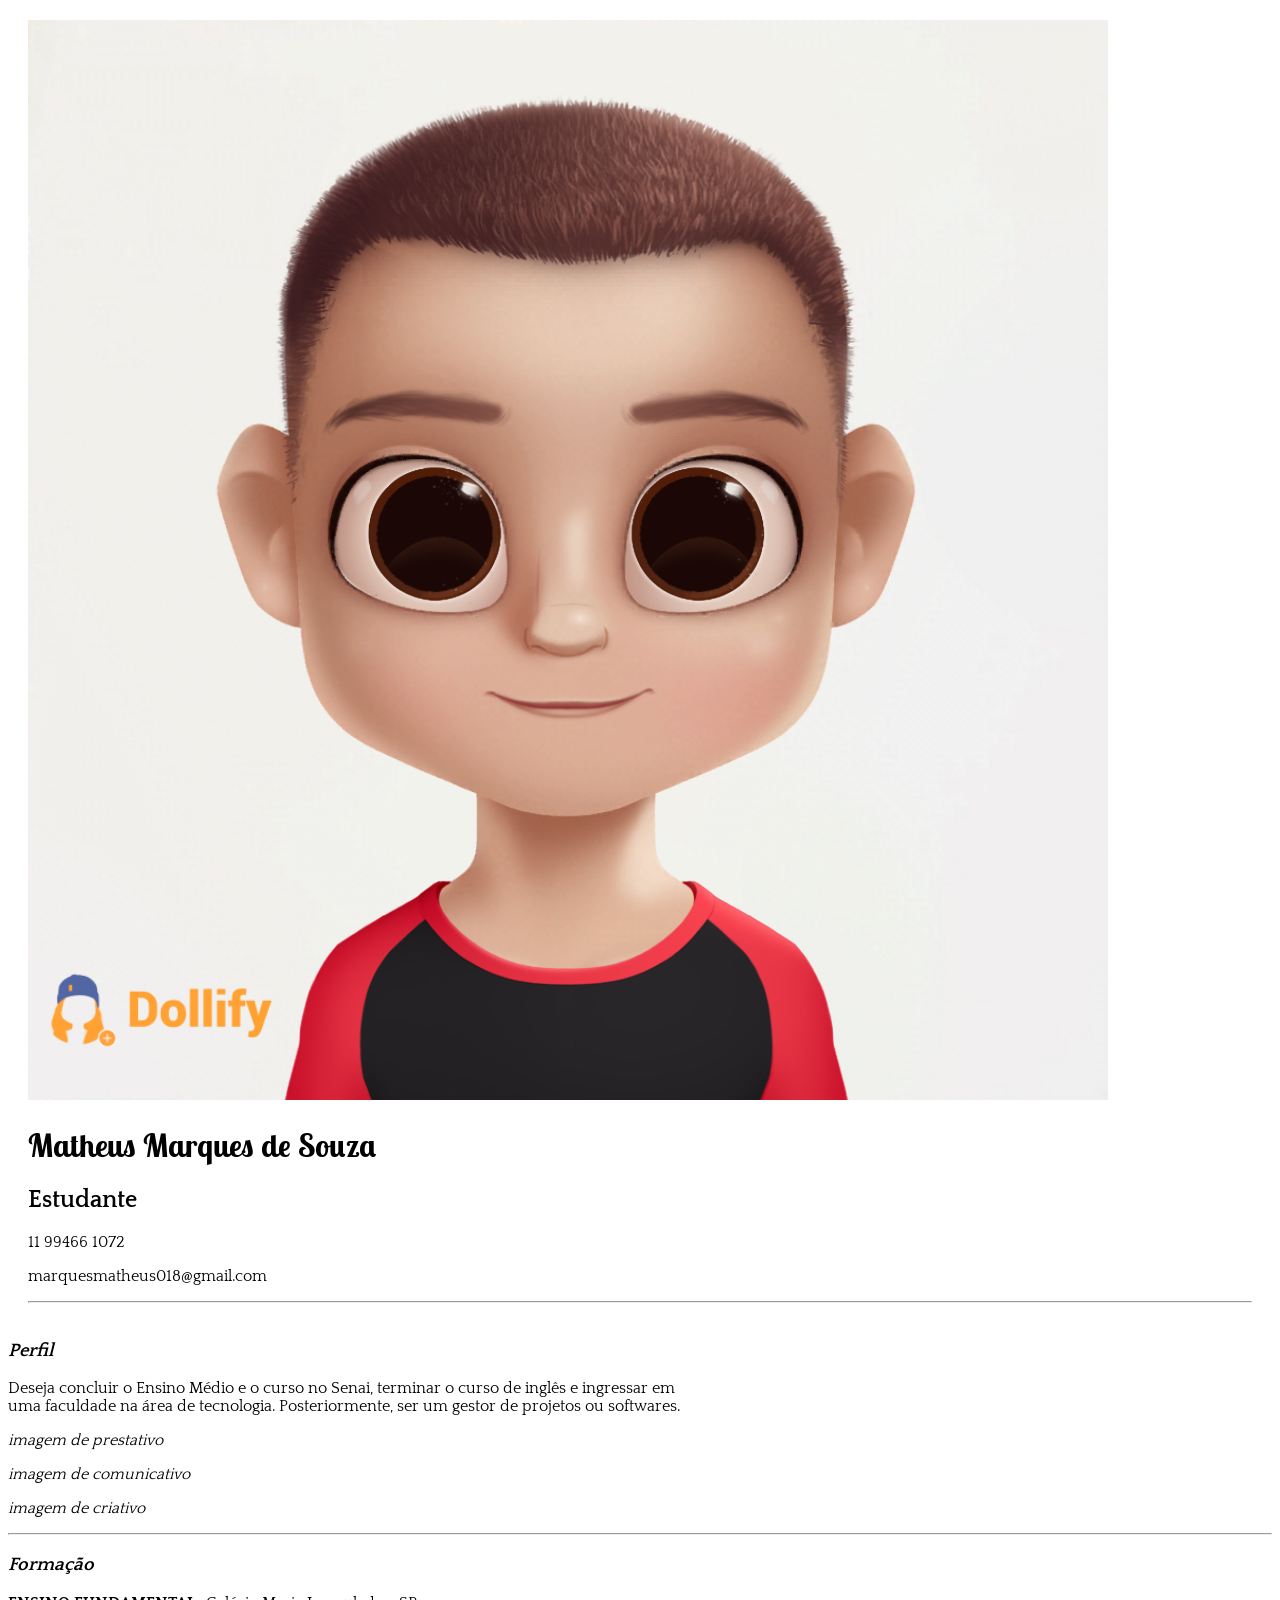
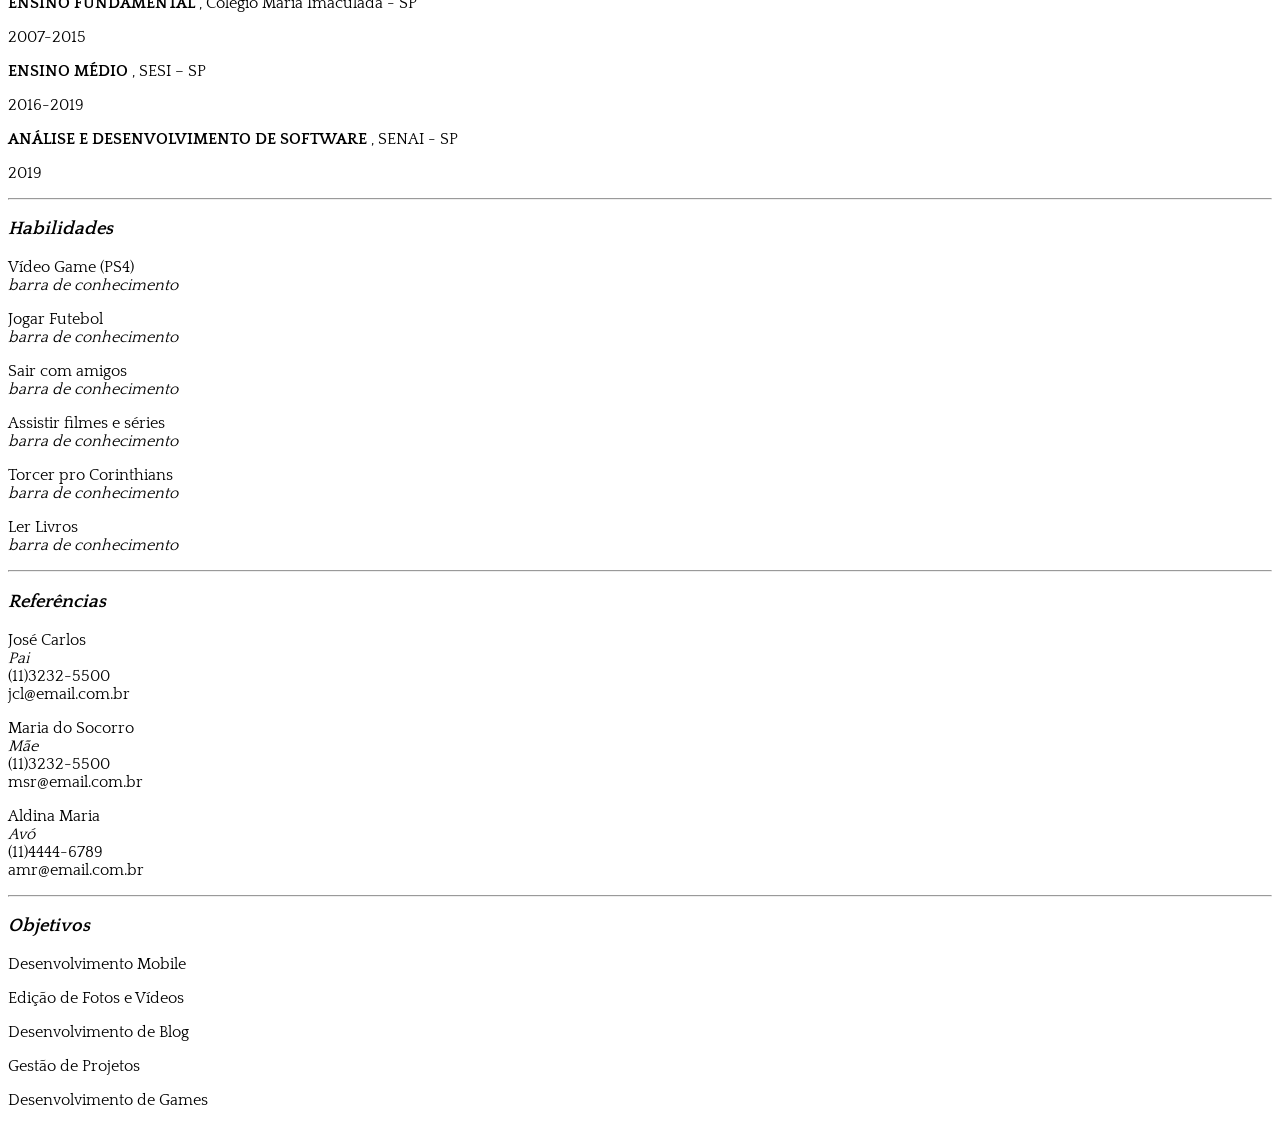
<file: PortfolioMVC/HTML_Ref/index.html>
<!DOCTYPE html>
<html lang="pt-br">
<head>
    <meta charset="UTF-8">
    <meta name="viewport" content="width=device-width, initial-scale=1.0">
    <meta http-equiv="X-UA-Compatible" content="ie=edge">
    <title>Portfólio</title>
    <link href="https://fonts.googleapis.com/css?family=Lobster+Two&display=swap" rel="stylesheet">
    <link href="https://fonts.googleapis.com/css?family=Quattrocento&display=swap" rel="stylesheet">
    <link rel="stylesheet" type="text/css" href="style.css"/>

    <header>
        <img src="img/75516.jpg"/>
        <h1>Matheus Marques de Souza</h1>
        <h2>Estudante</h2>
        <p>11 99466 1072</p>
        <p>marquesmatheus018@gmail.com</p>
        <hr>

    </header>
    <section id="Perfil">
        <strong>
            <em>
                <h3>Perfil</h3>
            </em>
        </strong>
                <p>Deseja concluir o Ensino Médio e o curso no Senai, terminar o curso de inglês e ingressar em  <br> 
                uma faculdade na área de tecnologia. Posteriormente, ser um gestor de projetos ou softwares.</p>
                <p><em>imagem de prestativo</em></p>
                <p><em>imagem de comunicativo</em></p>
                <p><em>imagem de criativo</em></p>
        
    </section>
    <hr>
    <section id="Formação">
        <strong>
            <em>
                <h3>Formação</h3>
            </em>
        </strong>
                <p><strong>ENSINO FUNDAMENTAL</strong> , Colégio Maria Imaculada - SP </p>
                <p>2007-2015</p>
                <p><strong>ENSINO MÉDIO</strong> , SESI – SP</p>
                <p>2016-2019</p>
                <p><strong>ANÁLISE E DESENVOLVIMENTO DE SOFTWARE</strong> , SENAI - SP</p>
                <p>2019</p>

    </section>
    <hr>
    <section id="Habilidades">
            <strong>
                <em>
                    <h3>Habilidades</h3>
                </em>
            </strong>
                <p>Vídeo Game (PS4)<br>
                    <em>barra de conhecimento</em>
                </p>
                <p>Jogar Futebol<br>
                    <em>barra de conhecimento</em>
                </p>
                <p>Sair com amigos<br>
                    <em>barra de conhecimento</em>
                </p>
                <p>Assistir filmes e séries<br>
                    <em>barra de conhecimento</em>
                </p>
                <p>Torcer pro Corinthians<br>
                    <em>barra de conhecimento</em>
                </p>
                <p>Ler Livros<br>
                    <em>barra de conhecimento</em>
                </p>
                
    </section>
    <hr>
    <section id="Referências">
            <strong>
                <em>
                    <h3>Referências</h3>
                </em>
            </strong>
                <p>José Carlos <br>
                    <em>Pai</em> <br>
                    (11)3232-5500 <br>
                    jcl@email.com.br
                </p>
                <p>Maria do Socorro <br>
                    <em>Mãe</em> <br>
                    (11)3232-5500 <br>
                    msr@email.com.br
                </p>
                <p>Aldina Maria <br>
                    <em>Avó</em> <br>
                    (11)4444-6789 <br>
                    amr@email.com.br
                </p>
    </section>
    <hr>
    <section id="Objetivos">
            <strong>
                <em>
                    <h3>Objetivos</h3>
                </em>
            </strong>
            <p>Desenvolvimento Mobile</p>
            <p>Edição de Fotos e Vídeos</p>
            <p>Desenvolvimento de Blog</p>
            <p>Gestão de Projetos</p>
            <p>Desenvolvimento de Games</p>
    </section>


</head>
<body>
    
</body>
</html>
</file>
<file: PortfolioMVC/HTML_Ref/style.css>
body {
    font-family: 'Quattrocento', serif;
}

h1 {
    font-family: 'Lobster Two', cursive;
}

header {
    margin: 10px;
    padding: 10px;
}
</file>
